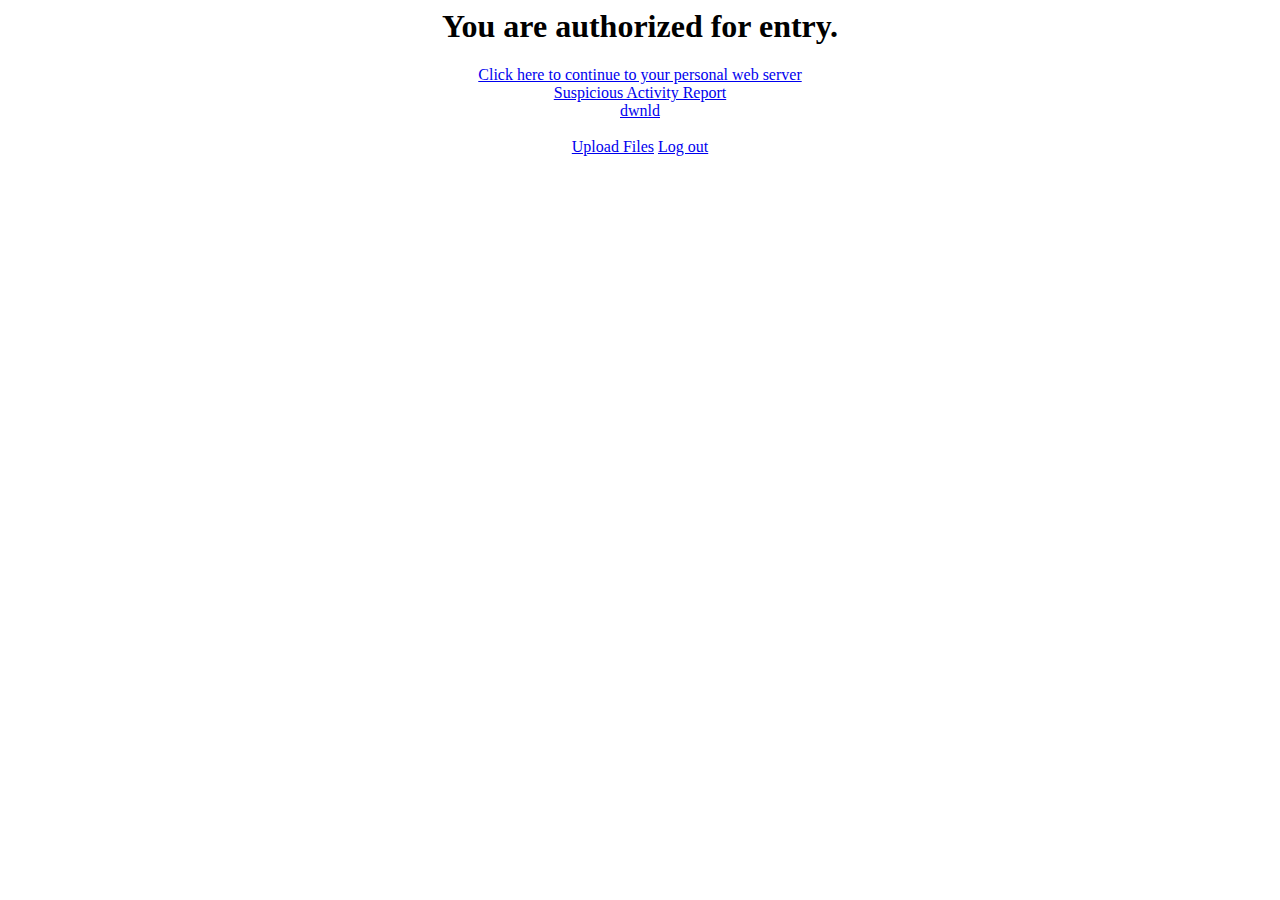
<file: header.html>
<?php
session_start();
include("userdb.php");
check_logged();
?>
<html>
<head>
<title>
Authorized - SanPRO
</title>
</head>
<body>
<div align="center" class="wrapper">
<h1>You are authorized for entry.</h1>

<a href="http://snazzysano:qazxswedc@sanproinfosys.tk/Sanoj/"> Click here to continue to your personal web server</a><br />
<a href="http://sanproinfosys.tk/iplist.txt">Suspicious Activity Report</a><br />
<a href="http://sanproinfosys.tk/dwnld.php">dwnld</a><br /><br />
<a href="http://sanproinfosys.tk/upload.php">Upload Files</a>
<a href="http://sanproinfosys.tk/logout.php">Log out</a>

</div>
</body>
</html>
</file>
